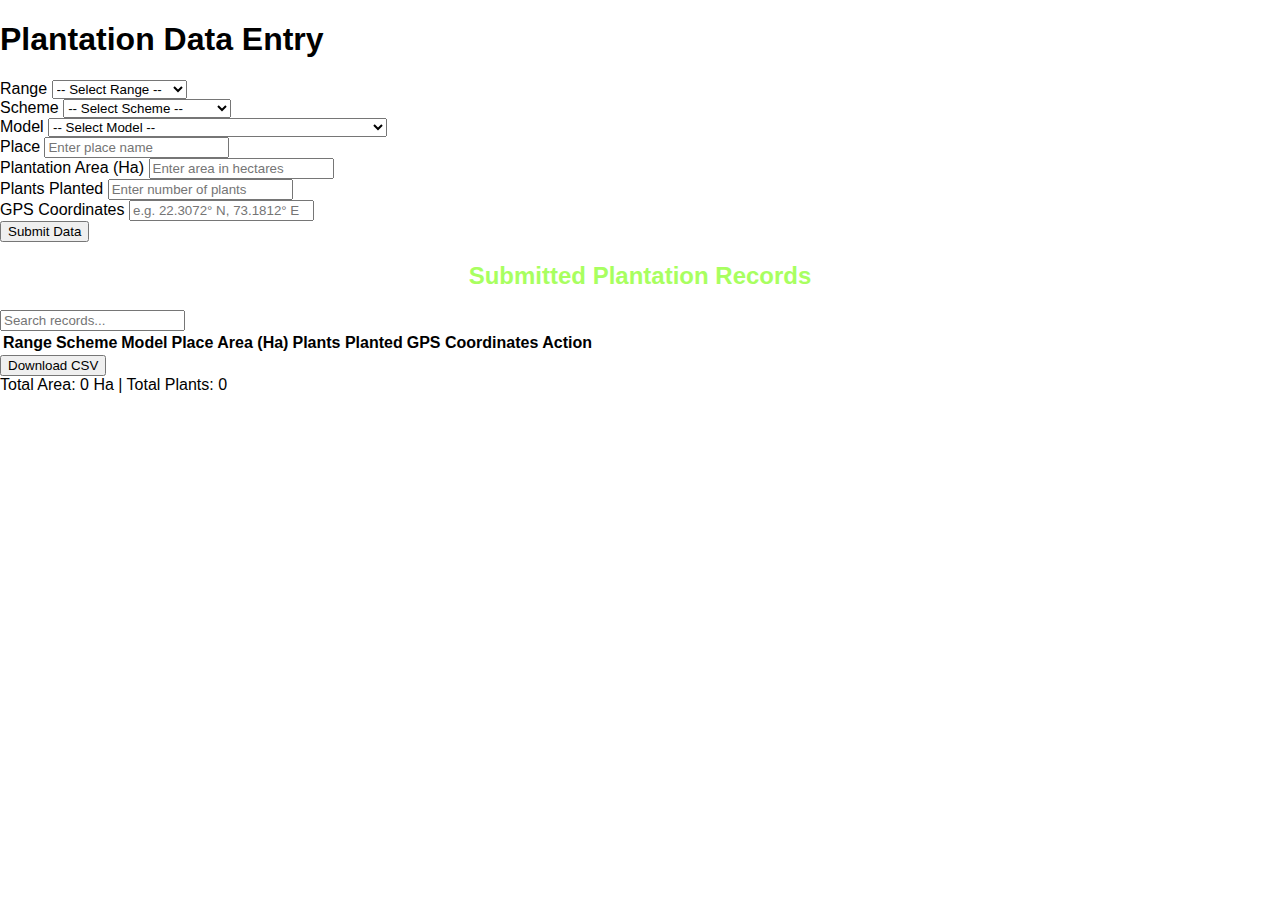
<file: index.html>
<!DOCTYPE html>
<html lang="en">
<head>
  <meta charset="UTF-8">
  <meta name="viewport" content="width=device-width, initial-scale=1.0">
  <title>Plantation Data Entry</title>
  <link rel="stylesheet" href="style.css">
</head>
<body>
  <div class="form-container">
    <h1>Plantation Data Entry</h1>

    <form id="plantationForm">
      <!-- Range Dropdown -->
      <div class="form-group">
        <label for="range">Range</label>
        <select id="range" name="range" required>
          <option value="">-- Select Range --</option>
          <option value="Lunawada">Lunawada</option>
          <option value="Khanpur">Khanpur</option>
          <option value="Balasinor">Balasinor</option>
          <option value="Santrampur (East)">Santrampur (East)</option>
          <option value="Santrampur (West)">Santrampur (West)</option>
          <option value="Munpur">Munpur</option>
          <option value="Ditwas">Ditwas</option>
        </select>
      </div>

      <!-- Scheme Dropdown -->
      <div class="form-group">
        <label for="scheme">Scheme</label>
        <select id="scheme" name="scheme" required>
          <option value="">-- Select Scheme --</option>
          <option value="Forest Mgmt & Dev (NT)">Forest Mgmt & Dev (NT)</option>
          <option value="Forest Mgmt & Dev (T)">Forest Mgmt & Dev (T)</option>
          <option value="PERG">PERG</option>
          <option value="CAMPA">CAMPA</option>
        </select>
      </div>

      <!-- Model Dropdown -->
      <div class="form-group">
        <label for="model">Model</label>
        <select id="model" name="model" required>
          <option value="">-- Select Model --</option>
          <option value="Afforestation in degraded forest">Afforestation in degraded forest</option>
          <option value="Aided artifical regeneration of forest land">Aided artifical regeneration of forest land</option>
          <option value="Bamboo Plantation">Bamboo Plantation</option>
          <option value="Commercial Planting of Timber Species">Commercial Planting of Timber Species</option>
          <option value="Eco Restoration Barren">Eco Restoration Barren</option>
          <option value="Eco restoration under GATI SHAKTI">Eco restoration under GATI SHAKTI</option>
          <option value="Irrigated Plantation">Irrigated Plantation</option>
          <option value="Plantation of enddangered species">Plantation of enddangered species</option>
          <option value="Plantation of sandalwood in forest area">Plantation of sandalwood in forest area</option>
          <option value="Protection and Devlopment of Sacred groves in forest">Protection and Devlopment of Sacred groves in forest</option>
          <option value="Restoration of Degraded Forests">Restoration of Degraded Forests</option>
          <option value="Model-3">Model-3</option>
        </select>
      </div>

      <!-- Place -->
      <div class="form-group">
        <label for="place">Place</label>
        <input type="text" id="place" name="place" placeholder="Enter place name" required>
      </div>

      <!-- Plantation Area -->
      <div class="form-group">
        <label for="area">Plantation Area (Ha)</label>
        <input type="number" id="area" name="area" step="0.01" placeholder="Enter area in hectares" required>
      </div>

      <!-- Plants Planted -->
      <div class="form-group">
        <label for="plants">Plants Planted</label>
        <input type="number" id="plants" name="plants" placeholder="Enter number of plants" required>
      </div>

      <!-- GPS Coordinates -->
      <div class="form-group">
        <label for="gps">GPS Coordinates</label>
        <input type="text" id="gps" name="gps" placeholder="e.g. 22.3072° N, 73.1812° E" required>
      </div>

      <!-- Submit Button -->
      <button type="submit" class="submit-btn">Submit Data</button>
    </form>
  </div>

  <!-- Table to display submitted data -->
  <div class="table-container">
    <h2 style="text-align:center; color:#a8ff60;">Submitted Plantation Records</h2>

    <!-- Search Box -->
    <div class="search-box">
      <input type="text" id="searchInput" placeholder="Search records...">
    </div>

    <table id="recordsTable">
      <thead>
        <tr>
          <th>Range</th>
          <th>Scheme</th>
          <th>Model</th>
          <th>Place</th>
          <th>Area (Ha)</th>
          <th>Plants Planted</th>
          <th>GPS Coordinates</th>
          <th>Action</th>
        </tr>
      </thead>
      <tbody>
      </tbody>
    </table>
    <button class="download-btn" onclick="downloadCSV()">Download CSV</button>

    <!-- Summary Section -->
    <div class="summary-box" id="summaryBox">
      Total Area: 0 Ha | Total Plants: 0
    </div>
  </div>

  <script>
    const form = document.getElementById('plantationForm');
    const tableBody = document.querySelector('#recordsTable tbody');
    const searchInput = document.getElementById('searchInput');
    const summaryBox = document.getElementById('summaryBox');

    form.addEventListener('submit', function(e) {
      e.preventDefault();

      // Collect form data
      const range = document.getElementById('range').value;
      const scheme = document.getElementById('scheme').value;
      const model = document.getElementById('model').value;
      const place = document.getElementById('place').value;
      const area = parseFloat(document.getElementById('area').value);
      const plants = parseInt(document.getElementById('plants').value);
      const gps = document.getElementById('gps').value;

      // Create new row
      const newRow = document.createElement('tr');
      newRow.innerHTML = `
        <td>${range}</td>
        <td>${scheme}</td>
        <td>${model}</td>
        <td>${place}</td>
        <td>${area}</td>
        <td>${plants}</td>
        <td>${gps}</td>
        <td><button class="delete-btn" onclick="deleteRow(this)">Delete</button></td>
      `;

      tableBody.appendChild(newRow);

      // Update summary
      updateSummary();

      // Reset form
      form.reset();
    });

    function deleteRow(button) {
      const row = button.parentElement.parentElement;
      row.remove();
      updateSummary();
    }

    function updateSummary() {
      let totalArea = 0;
      let totalPlants = 0;
      const rows = tableBody.querySelectorAll("tr");
      rows.forEach(row => {
        if (row.style.display !== "none") {
          const cells = row.querySelectorAll("td");
          const area = parseFloat(cells[4].innerText) || 0;
          const plants = parseInt(cells[5].innerText) || 0;
          totalArea += area;
          totalPlants += plants;
        }
      });
      summaryBox.textContent = `Total Area: ${totalArea.toFixed(2)} Ha | Total Plants: ${totalPlants}`;
    }

    function downloadCSV() {
      let csv = [];
      const rows = document.querySelectorAll("table tr");
      for (let i = 0; i < rows.length; i++) {
        let row = [], cols = rows[i].querySelectorAll("td, th");
        for (let j = 0; j < cols.length - 1; j++) {
          row.push(cols[j].innerText);
        }
        csv.push(row.join(","));
      }

      // Create CSV file and trigger download
      const csvFile = new Blob([csv.join("\n")], { type: "text/csv" });
      const downloadLink = document.createElement("a");
      downloadLink.download = "plantation_records.csv";
      downloadLink.href = window.URL.createObjectURL(csvFile);
      downloadLink.style.display = "none";
      document.body.appendChild(downloadLink);
      downloadLink.click();
    }

    // Search filter
    searchInput.addEventListener("keyup", function() {
      const filter = searchInput.value.toLowerCase();
      const rows = tableBody.getElementsByTagName("tr");
      Array.from(rows).forEach(row => {
        const text = row.innerText.toLowerCase();
        row.style.display = text.includes(filter) ? "" : "none";
      });
      updateSummary();
    });
  </script>
</body>
</html>
</file>
<file: style.css>
body {
background-image: url('https://images.unsplash.com/photo-1506744038136-46273834b3fb?auto=format&fit=crop&w=1950&q=80');
background-size: cover;
background-repeat: no-repeat;
background-position: center center;
background-attachment: fixed;
font-family: Arial, Helvetica, sans-serif;
margin: 0;
padding: 0;
}
</file>
